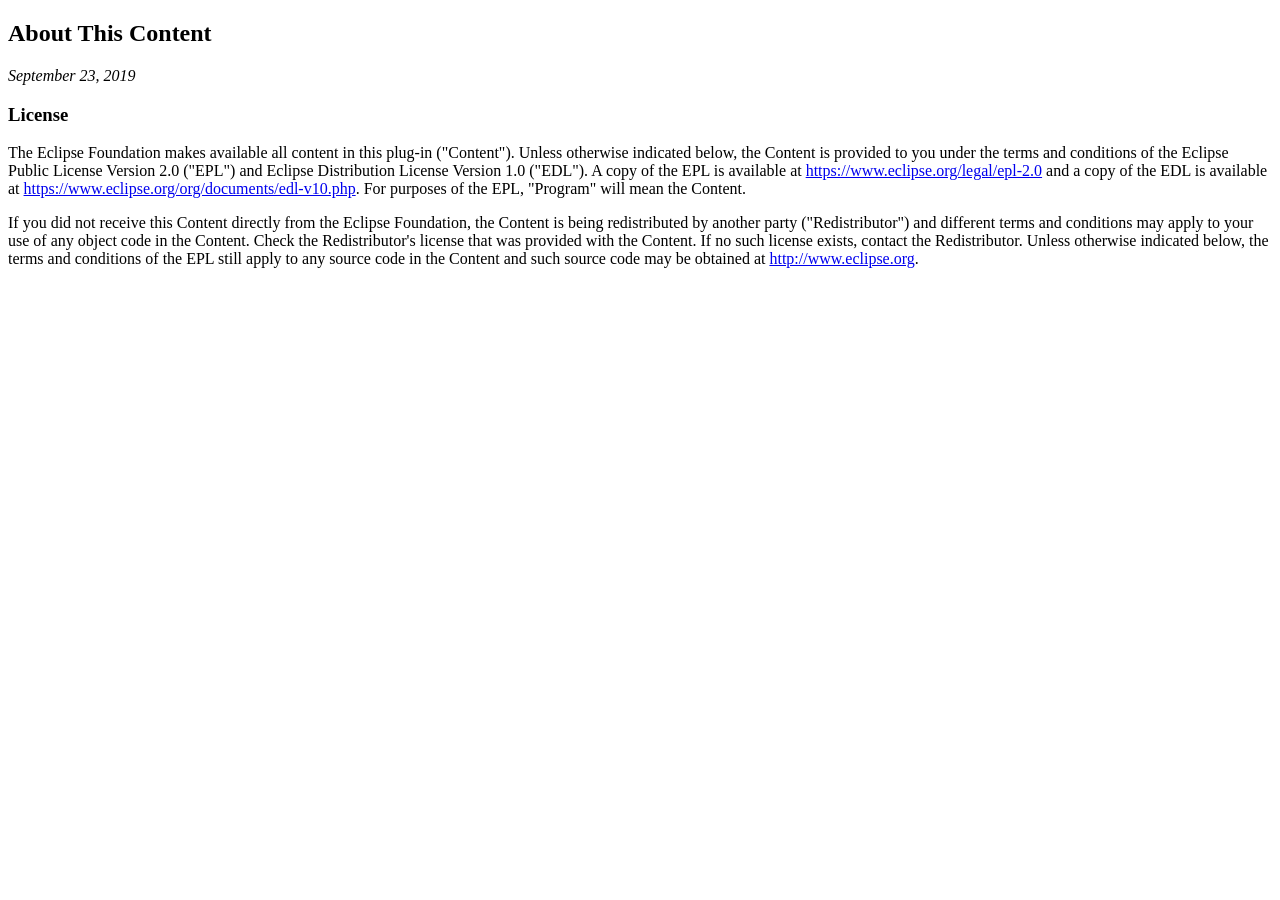
<file: src/app/src/main/assets/third_party/Paho-about.html>
<!DOCTYPE html PUBLIC "-//W3C//DTD XHTML 1.0 Strict//EN" "http://www.w3.org/TR/xhtml1/DTD/xhtml1-strict.dtd">
<html xmlns="http://www.w3.org/1999/xhtml"><head>
<meta http-equiv="Content-Type" content="text/html; charset=ISO-8859-1">
<title>About</title>
</head>
<body lang="EN-US">
<h2>About This Content</h2>
 
<p><em>September 23, 2019</em></p>	
<h3>License</h3>

<p>The Eclipse Foundation makes available all content in this plug-in ("Content").  Unless otherwise 
indicated below, the Content is provided to you under the terms and conditions of the
Eclipse Public License Version 2.0 ("EPL") and Eclipse Distribution License Version 1.0 ("EDL").
A copy of the EPL is available at 
<a href="https://www.eclipse.org/legal/epl-2.0">https://www.eclipse.org/legal/epl-2.0</a> 
and a copy of the EDL is available at 
<a href="https://www.eclipse.org/org/documents/edl-v10.php">https://www.eclipse.org/org/documents/edl-v10.php</a>. 
For purposes of the EPL, "Program" will mean the Content.</p>

<p>If you did not receive this Content directly from the Eclipse Foundation, the Content is 
being redistributed by another party ("Redistributor") and different terms and conditions may
apply to your use of any object code in the Content.  Check the Redistributor's license that was 
provided with the Content.  If no such license exists, contact the Redistributor.  Unless otherwise
indicated below, the terms and conditions of the EPL still apply to any source code in the Content
and such source code may be obtained at <a href="http://www.eclipse.org/">http://www.eclipse.org</a>.</p>

</body></html>
</file>
